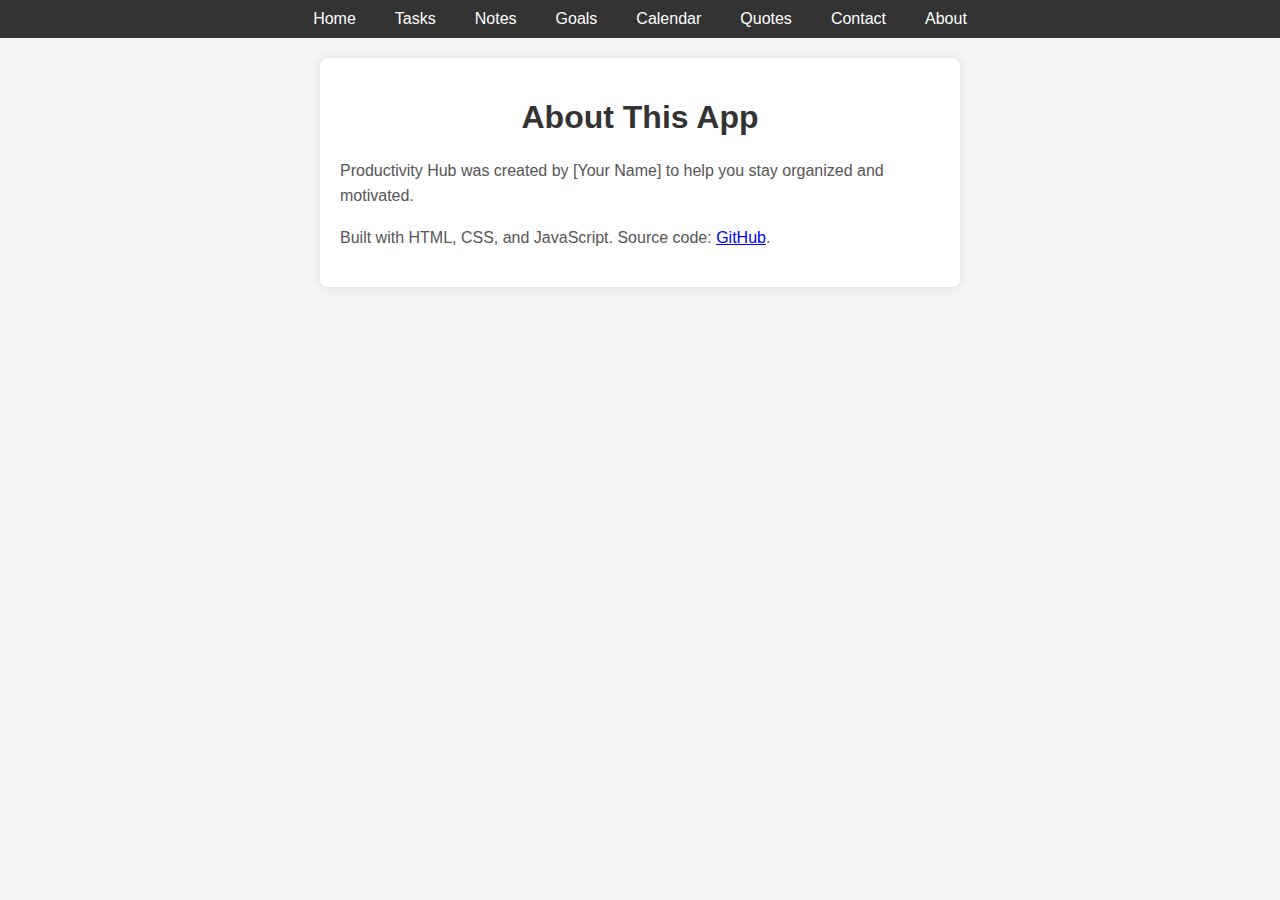
<file: about.html>
<!DOCTYPE html>
<html lang="en">
<head>
    <meta charset="UTF-8">
    <meta name="viewport" content="width=device-width, initial-scale=1.0">
    <title>Productivity Hub - About</title>
    <link rel="stylesheet" href="styles.css">
</head>
<body>
    <nav class="navbar">
        <ul>
            <li><a href="index.html">Home</a></li>
            <li><a href="tasks.html">Tasks</a></li>
            <li><a href="notes.html">Notes</a></li>
            <li><a href="goals.html">Goals</a></li>
            <li><a href="calendar.html">Calendar</a></li>
            <li><a href="quotes.html">Quotes</a></li>
            <li><a href="contact.html">Contact</a></li>
            <li><a href="about.html">About</a></li>
        </ul>
    </nav>
    <div class="container">
        <h1>About This App</h1>
        <p>Productivity Hub was created by [Your Name] to help you stay organized and motivated.</p>
        <p>Built with HTML, CSS, and JavaScript. Source code: <a href="https://github.com/niketbhatt2002/productivity-hub">GitHub</a>.</p>
    </div>
</body>
</html>
</file>
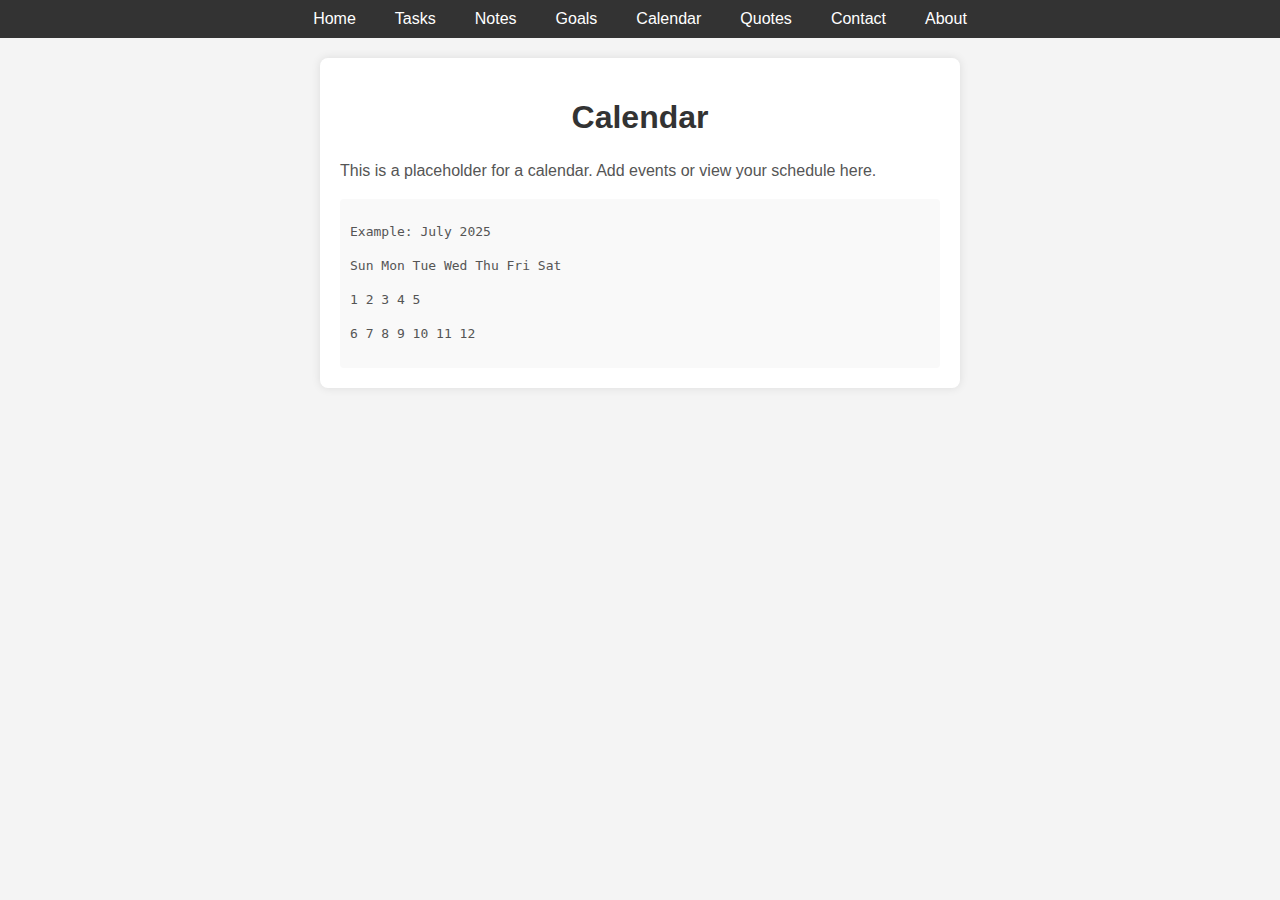
<file: calendar.html>
<!DOCTYPE html>
<html lang="en">
<head>
    <meta charset="UTF-8">
    <meta name="viewport" content="width=device-width, initial-scale=1.0">
    <title>Productivity Hub - Calendar</title>
    <link rel="stylesheet" href="styles.css">
</head>
<body>
    <nav class="navbar">
        <ul>
            <li><a href="index.html">Home</a></li>
            <li><a href="tasks.html">Tasks</a></li>
            <li><a href="notes.html">Notes</a></li>
            <li><a href="goals.html">Goals</a></li>
            <li><a href="calendar.html">Calendar</a></li>
            <li><a href="quotes.html">Quotes</a></li>
            <li><a href="contact.html">Contact</a></li>
            <li><a href="about.html">About</a></li>
        </ul>
    </nav>
    <div class="container">
        <h1>Calendar</h1>
        <p>This is a placeholder for a calendar. Add events or view your schedule here.</p>
        <div class="calendar-placeholder">
            <p>Example: July 2025</p>
            <p>Sun Mon Tue Wed Thu Fri Sat</p>
            <p>     1   2   3   4   5</p>
            <p>6   7   8   9  10  11  12</p>
            <!-- Add more rows as needed -->
        </div>
    </div>
</body>
</html>
</file>
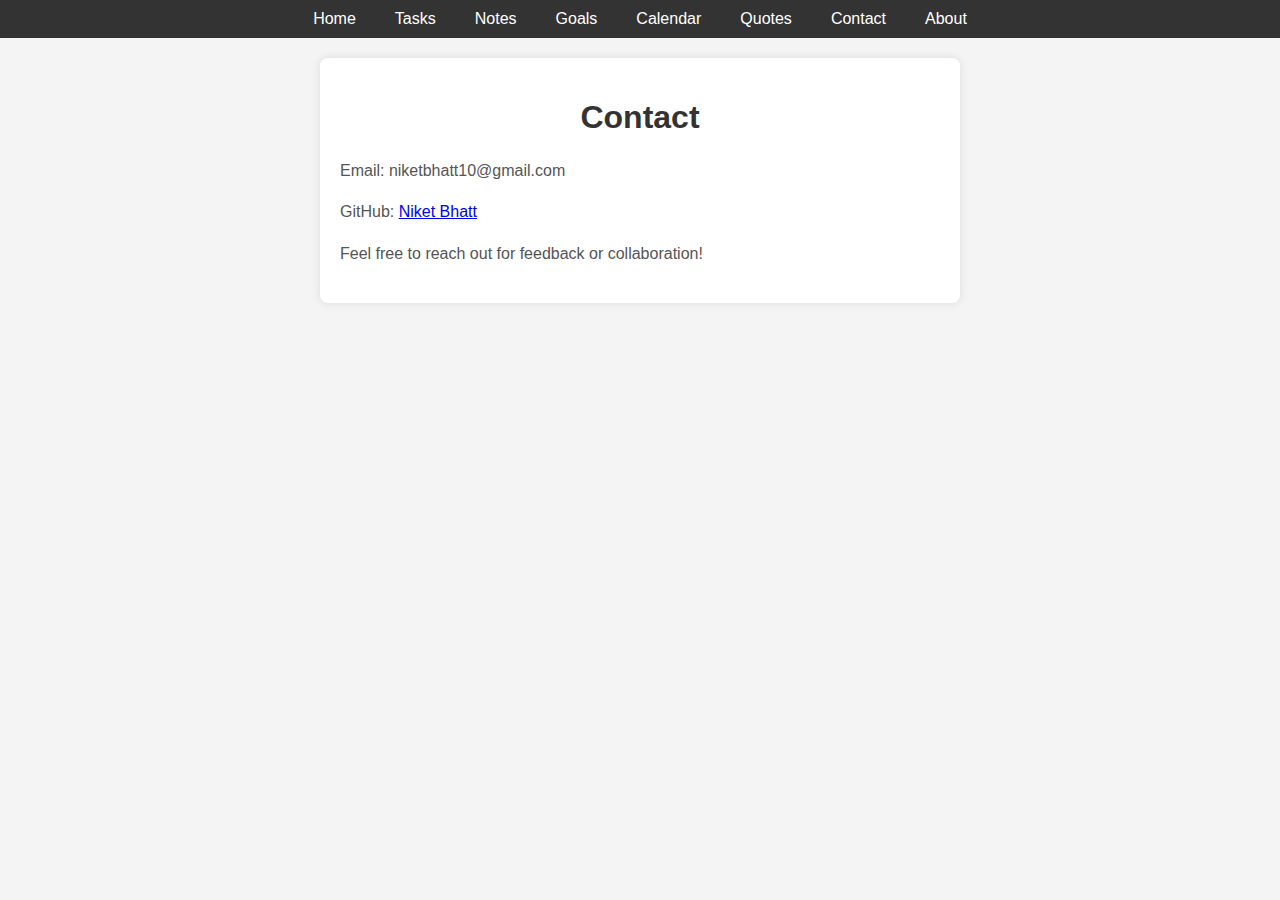
<file: contact.html>
<!DOCTYPE html>
<html lang="en">
<head>
    <meta charset="UTF-8">
    <meta name="viewport" content="width=device-width, initial-scale=1.0">
    <title>Productivity Hub - Contact</title>
    <link rel="stylesheet" href="styles.css">
</head>
<body>
    <nav class="navbar">
        <ul>
            <li><a href="index.html">Home</a></li>
            <li><a href="tasks.html">Tasks</a></li>
            <li><a href="notes.html">Notes</a></li>
            <li><a href="goals.html">Goals</a></li>
            <li><a href="calendar.html">Calendar</a></li>
            <li><a href="quotes.html">Quotes</a></li>
            <li><a href="contact.html">Contact</a></li>
            <li><a href="about.html">About</a></li>
        </ul>
    </nav>
    <div class="container">
        <h1>Contact</h1>
        <p>Email: niketbhatt10@gmail.com</p>
        <p>GitHub: <a href="https://github.com/niketbhatt2002">Niket Bhatt</a></p>
        <p>Feel free to reach out for feedback or collaboration!</p>
    </div>
</body>
</html>
</file>
<file: styles.css>
body {
    font-family: Arial, sans-serif;
    background-color: #f4f4f4;
    margin: 0;
    padding: 0;
    display: flex;
    flex-direction: column;
    align-items: center;
    min-height: 100vh;
}
.navbar {
    background: #333;
    width: 100%;
    padding: 10px 0;
}
.navbar ul {
    list-style: none;
    margin: 0;
    padding: 0;
    display: flex;
    flex-wrap: wrap;
    justify-content: center;
    gap: 15px;
}
.navbar a {
    color: white;
    text-decoration: none;
    padding: 8px 12px;
    font-size: 16px;
}
.navbar a:hover {
    background: #555;
    border-radius: 4px;
}
.container {
    background: white;
    padding: 20px;
    border-radius: 8px;
    box-shadow: 0 0 10px rgba(0, 0, 0, 0.1);
    width: 100%;
    max-width: 600px;
    margin: 20px;
}
h1 {
    text-align: center;
    color: #333;
}
p, .quote-list li {
    color: #555;
    line-height: 1.6;
}
form {
    display: flex;
    flex-direction: column;
    gap: 10px;
    margin-bottom: 20px;
}
input[type="text"], textarea {
    padding: 10px;
    border: 1px solid #ddd;
    border-radius: 4px;
    font-size: 16px;
}
textarea {
    resize: vertical;
    min-height: 100px;
}
button {
    padding: 10px 20px;
    background: #28a745;
    color: white;
    border: none;
    border-radius: 4px;
    cursor: pointer;
    align-self: flex-start;
}
button:hover {
    background: #218838;
}
ul {
    list-style: none;
    padding: 0;
}
.task-item, .note-item, .goal-item {
    display: flex;
    align-items: center;
    padding: 10px;
    border-bottom: 1px solid #ddd;
}
.task-item.completed, .goal-item.completed {
    text-decoration: line-through;
    opacity: 0.7;
}
.task-item input[type="checkbox"], .goal-item input[type="checkbox"] {
    margin-right: 10px;
}
.task-item button, .note-item button, .goal-item button {
    margin-left: auto;
    background: #dc3545;
}
.task-item button:hover, .note-item button:hover, .goal-item button:hover {
    background: #c82333;
}
.calendar-placeholder {
    font-family: monospace;
    background: #f9f9f9;
    padding: 10px;
    border-radius: 4px;
}
.quote-list li {
    padding: 10px;
    border-bottom: 1px solid #ddd;
}
</file>
